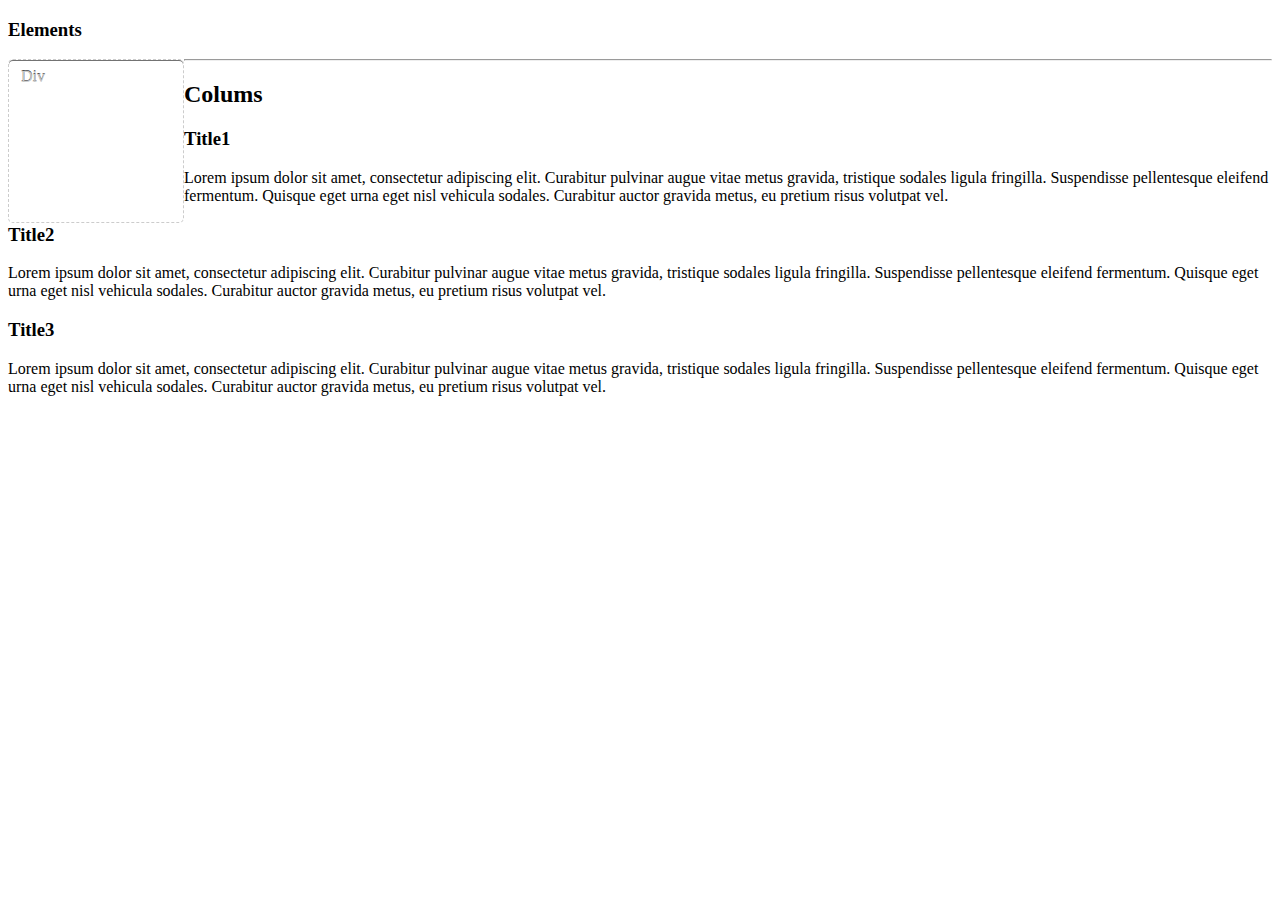
<file: draggable.html>
<!DOCTYPE html>
<html>
	<head>
		<meta http-equiv="Expires" content="Fri, Jan 01 1900 00:00:00 GMT">
		<meta http-equiv="Pragma" content="no-cache">
		<meta http-equiv="Cache-Control" content="no-cache">
		<meta http-equiv="Content-Type" content="text/html; charset=utf-8">
		<meta http-equiv="Lang" content="en">
		<meta name="author" content="">
		<meta http-equiv="Reply-to" content="@.com">
		<meta name="generator" content="PhpED 6.0">
		<meta name="description" content="">
		<meta name="keywords" content="">
		<meta name="creation-date" content="06/01/2011">
		<meta name="revisit-after" content="15 days">
		<title>Draggable test</title>
		<link rel="stylesheet" type="text/css" href="http://eslem.github.io/SlemFramework/framework/framework.css">
		<link rel="stylesheet" type="text/css" href="css/editor.css">
		<link href="//netdna.bootstrapcdn.com/font-awesome/4.1.0/css/font-awesome.min.css" rel="stylesheet">
		<script src="//ajax.googleapis.com/ajax/libs/jquery/1.11.0/jquery.min.js"></script>
		<script src="http://eslem.github.io/SlemFramework/framework/framework.js"></script>
		<script src="js/editor.js"></script>
		<style type="text/css">
			.toDrop{
				outline:1px dashed #4992D1;
				width:100%;
				height:250px;
			}


			[draggable] {
				cursor: -webkit-grab; cursor: -moz-grab;
			}

			.element{
				background: none;
				padding: 6px 12px;
				border:1px dashed #ccc;
				background-color: #fff;
				border-radius:5px;
				font-size:16px;
				font-weight: 500;
				font-style: inherit;
				width:150px;
				height:150px
			}

			.element:hover{
				background-color:white;
				border-color:#F2F913;
			}

			.over{
				border:1px dashed #4992D1;
			}
			
			
		</style>

		<script>
			$(document).ready(function(){

				var dropZone= document.querySelectorAll('.body *');
				var dragElements = document.querySelectorAll('#elements .element');
				var elementDragged = null;

				var elem = '<h3 class="event elemento">Inserted</h3>';

				for (var i = 0; i < dragElements.length; i++) {

					// Event Listener for when the drag interaction starts.
					dragElements[i].addEventListener('dragstart', function(e) {
						e.dataTransfer.effectAllowed = 'move';
						e.dataTransfer.setData('text', $(this).data("function"));
						elementDragged = this;
					});

					// Event Listener for when the drag interaction finishes.
					dragElements[i].addEventListener('dragend', function(e) {
						//elementDragged.className="";
						elementDragged = null;
					});

				};

				for (var i = 0; i < dropZone.length; i++) {
					dropZone[i].addEventListener('dragover', function(e) {
						if (e.preventDefault) {
							e.preventDefault();
						}

						e.dataTransfer.dropEffect = 'move';
						$(this).addClass("over");
						if(!$(this).find(".elemento").length !=0){
							$(this).append(elem);
						}

						return false;
					});

					/*dropZone[i].addEventListener('dragenter', function(e) {
						$(this).addClass("over");
						if(!$(this).find(".elemento").length !=0){
							$(this).append(elem);
						}

					});*/

					// Event Listener for when the dragged element leaves the drop zone.
					dropZone[i].addEventListener('dragleave', function(e) {
						$(this).removeClass("over");
						if($(this).find(".elemento").length !=0){
							$(this).children(".elemento").remove();
						}
					});

					dropZone[i].addEventListener('drop', function(e) {
						if (e.preventDefault) e.preventDefault(); 
						if (e.stopPropagation) e.stopPropagation();
						if($(this).find(".elemento").length !=0){
							$(this).children(".elemento").remove();
						}
						var elem = '<h3 class="event">Inserted</h3>';

						//$(elem).insertBefore(this);
						$(this).append(elem);

						$(".over").removeClass("over");

						return false;
					});
				}
			});
		</script>

	</head>
	<body>
		<div class="module container">
			<div class="container" id="elements"><h3 class="primary">Elements</h3>
				<div class="element" draggable="true" data-function="image">Div</div>
			</div>
		</div>

		<hr class="primary">
		<div class="container body">
			<div class="container row">
				<h2>Colums</h2>
				<div class="col-4 container">
					<h3 class="primary">Title1</h3>
					<p>Lorem ipsum dolor sit amet, consectetur adipiscing elit. Curabitur pulvinar augue vitae metus gravida, tristique sodales ligula fringilla. Suspendisse pellentesque eleifend fermentum. Quisque eget urna eget nisl vehicula sodales. Curabitur auctor gravida metus, eu pretium risus volutpat vel. </p>
				</div>
				<div class="col-4 container">
					<h3>Title2</h3>
					<p>Lorem ipsum dolor sit amet, consectetur adipiscing elit. Curabitur pulvinar augue vitae metus gravida, tristique sodales ligula fringilla. Suspendisse pellentesque eleifend fermentum. Quisque eget urna eget nisl vehicula sodales. Curabitur auctor gravida metus, eu pretium risus volutpat vel. </p>
				</div>
				<div class="col-4 container">
					<h3>Title3</h3>
					<p>Lorem ipsum dolor sit amet, consectetur adipiscing elit. Curabitur pulvinar augue vitae metus gravida, tristique sodales ligula fringilla. Suspendisse pellentesque eleifend fermentum. Quisque eget urna eget nisl vehicula sodales. Curabitur auctor gravida metus, eu pretium risus volutpat vel. </p>
				</div>
			</div>
		</div>
	</body>
</html>
</file>
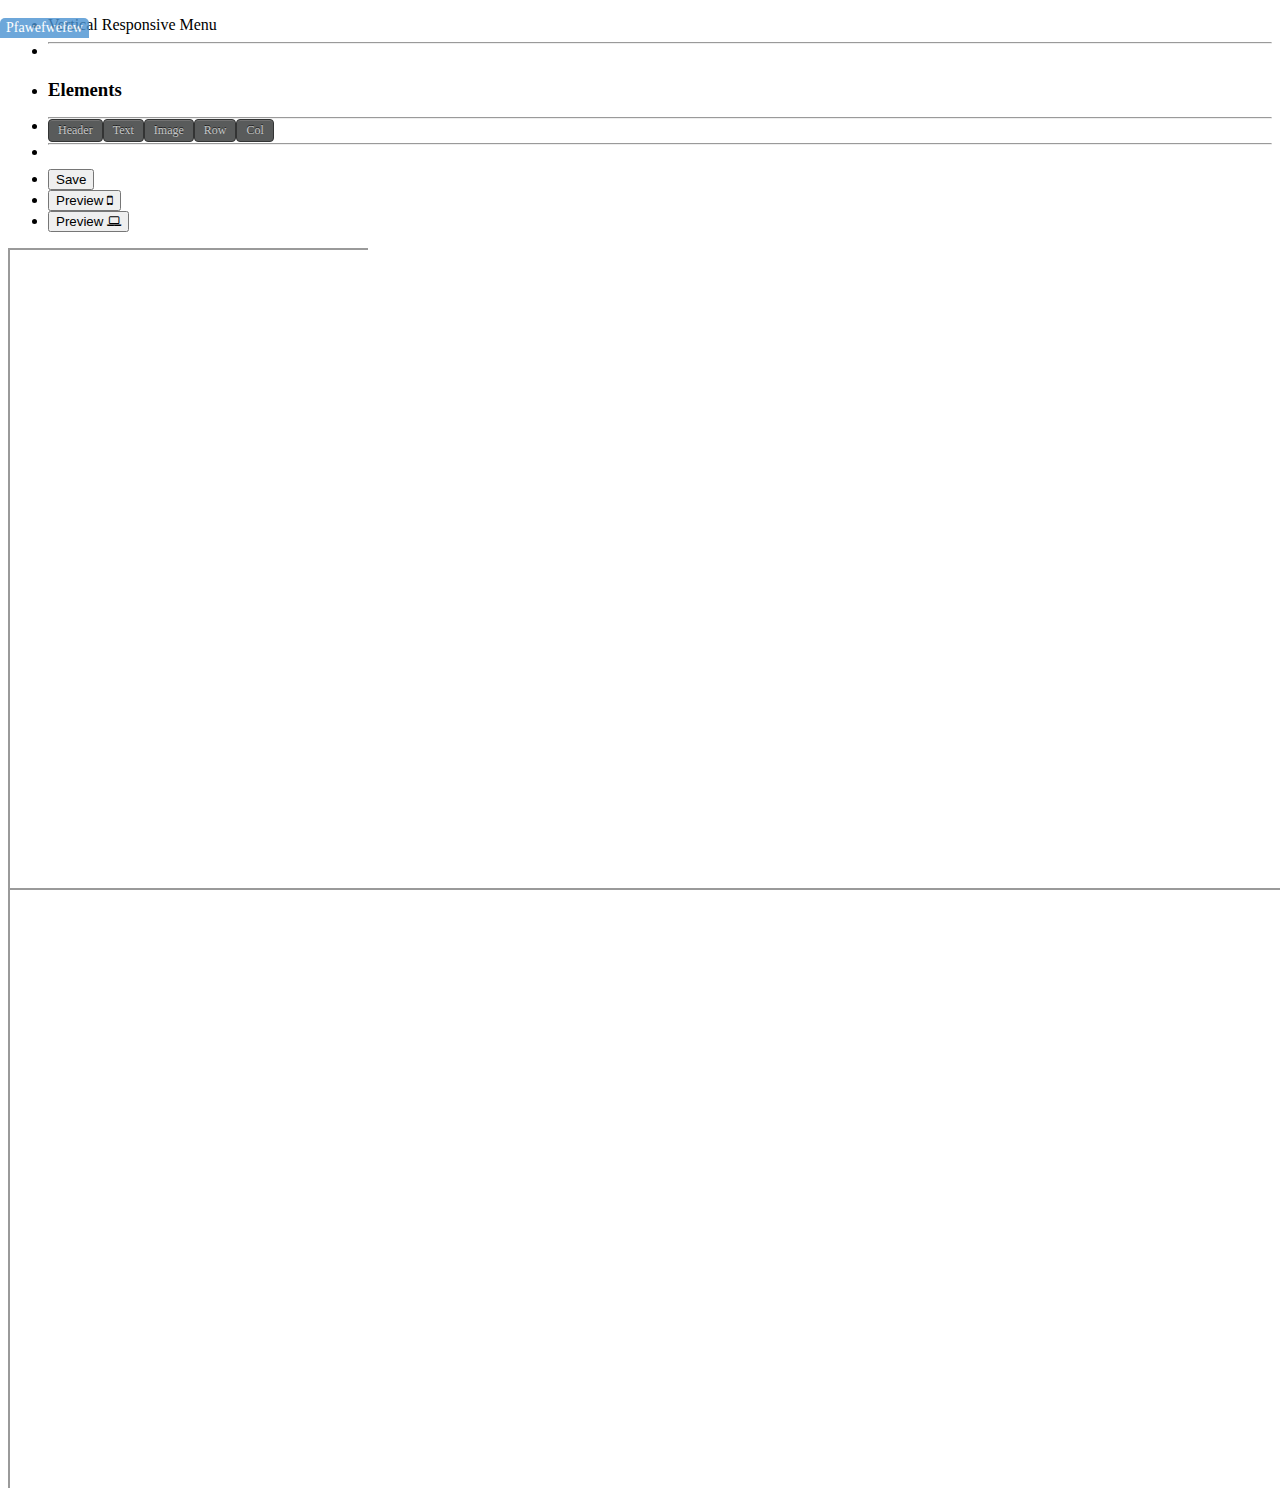
<file: editor.html>
<!DOCTYPE html>
<html>
	<head>
		<meta http-equiv="Expires" content="Fri, Jan 01 1900 00:00:00 GMT">
		<meta http-equiv="Pragma" content="no-cache">
		<meta http-equiv="Cache-Control" content="no-cache">
		<meta http-equiv="Content-Type" content="text/html; charset=utf-8">
		<meta http-equiv="Lang" content="en">
		<meta name="author" content="">
		<meta http-equiv="Reply-to" content="@.com">
		<meta name="generator" content="PhpED 6.0">
		<meta name="description" content="">
		<meta name="keywords" content="">
		<meta name="creation-date" content="06/01/2011">
		<meta name="revisit-after" content="15 days">
		<title>Editor</title>
		<link rel="stylesheet" type="text/css" href="http://eslem.github.io/SlemFramework/framework/framework.css">
		<link rel="stylesheet" type="text/css" href="css/editor.css">
		<link href="//netdna.bootstrapcdn.com/font-awesome/4.1.0/css/font-awesome.min.css" rel="stylesheet">
		<style type="text/css">
			div.elemento{
				min-height: 15px;
				border:1px solid #1DADB8;
			}

			div.row, div.container{
				min-height:30px;
			}
			#responsivePrev .modal-content{
				width:360px !important;
				height:640px !important;
				padding:0px;
				overflow: hidden;
			}
			#responsivePrevDesktop .modal-content{
				width:1280px !important;
				height:600px !important;
				padding:0px;
				overflow: hidden;
			}


		</style>

		<script src="//ajax.googleapis.com/ajax/libs/jquery/1.11.0/jquery.min.js"></script>
		<script src="http://eslem.github.io/SlemFramework/framework/framework.js"></script>
		<script src="http://eslem.github.io/SlemFramework/framework/html2canvas.js"></script>
		<script src="js/editor.js"></script>
		<script type="text/javascript">

		</script>
	</head>
	<body>
		<div class="row">
			<div class="nav-col-1 navbar navbar-vertical responsive-vertical fixed inverse noBorderRadius" data-responsive=true data-max-width="20">
				<div class="content ">
					<ul class="center-text tabs">
						<li ><a class="header primary" >Vertical Responsive Menu</a></li>
						<li><hr class="primary"></li>
						<li>
							<div class="container" id="elements"><h3 class="primary">Elements</h3>
								<div class="element Frommenu" draggable="true" data-function="header">Header</div>
								<div class="element Frommenu" draggable="true" data-function="p">Text</div>
								<div class="element Frommenu" draggable="true" data-function="img">Image</div>
								<div class="element Frommenu" draggable="true" data-function="row">Row</div>
								<div class="element Frommenu" draggable="true" data-function="col">Col</div>
							</div>
						</li>

						<li><hr class="primary"></li>

						<li class="properties active active">
							<h3 class="primary">Properties</h3>
							<div id="properties">
								<div class="tag">
									Tag
								</div>
								<div class="form inverse ">

								</div>								
							</div>
						</li>

						<li><hr class="primary"></li>

						<li><button class="bt event" onclick="savePage(this)"><span id="spanSave">Save</span> <div id="loaderSave" class="loader">Loading...</div></button></li>
						<li><button class="bt info" onclick="preview()">Preview <i class="fa fa-mobile xl"></i></button></li>
						<li><button class="bt info" onclick="previewDesktop()">Preview <i class="fa fa-laptop xl"></i></button></a></li>


					</ul>
				</div>
			</div>
			<div class="nav-col-11 nav-offset-1 bodyContent">
				<div class="page" id="page">

				</div>
			</div>
			<div id="tagName" class="tagName">
				Pfawefwefew
			</div>

			<div class="modal sm" id="responsivePrev">
				<div class="modal-content">
					<iframe width="360px" height="640px" id="mobileIframe"></iframe>

				</div>
			</div>
			<div class="modal sm" id="responsivePrevDesktop">
				<div class="modal-content">
					<iframe width="1280px" height="600px" id="mobileIframeDesktop"></iframe>

				</div>
			</div>

		</div>
	</body>
</html>
</file>
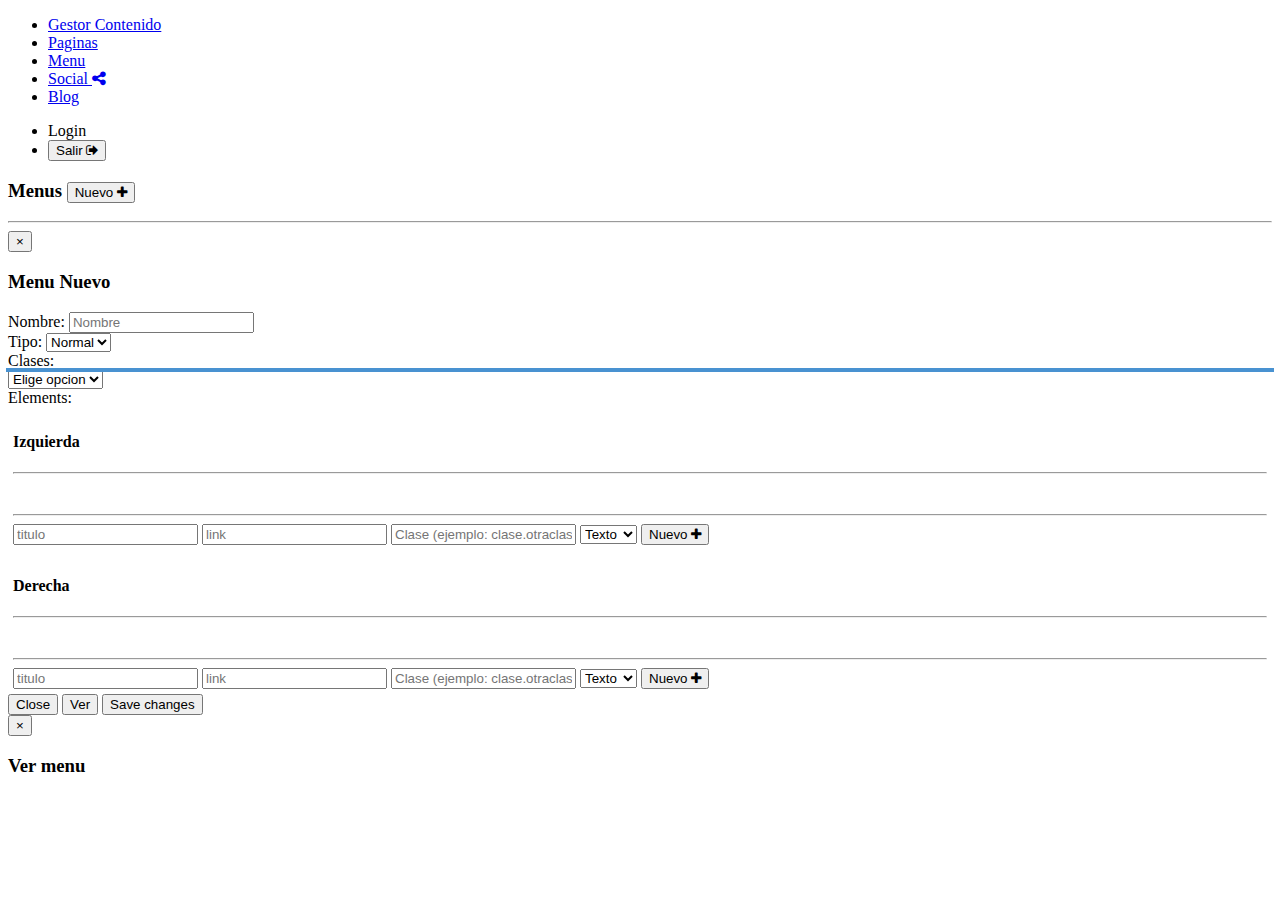
<file: menus.html>
<!DOCTYPE html>
<html>
	<head>
		<meta http-equiv="Expires" content="Fri, Jan 01 1900 00:00:00 GMT">
		<meta http-equiv="Pragma" content="no-cache">
		<meta http-equiv="Cache-Control" content="no-cache">
		<meta http-equiv="Content-Type" content="text/html; charset=utf-8">
		<meta http-equiv="Lang" content="en">
		<meta name="author" content="">
		<meta http-equiv="Reply-to" content="@.com">
		<meta name="generator" content="PhpED 6.0">
		<meta name="description" content="">
		<meta name="keywords" content="">
		<meta name="creation-date" content="06/01/2011">
		<meta name="revisit-after" content="15 days">
		<title>Untitled</title>
		<link rel="stylesheet" type="text/css" href="http://eslem.github.io/SlemFramework/framework/framework.css">
		<link rel="stylesheet" type="text/css" href="css/editor.css">
		<link href="//netdna.bootstrapcdn.com/font-awesome/4.1.0/css/font-awesome.min.css" rel="stylesheet">

		<script src="//ajax.googleapis.com/ajax/libs/jquery/1.11.0/jquery.min.js"></script>
		<script src="http://eslem.github.io/SlemFramework/framework/framework.js"></script>
		<style>
			.buttons{
				width:auto;
				margin-left:auto;
				margin-right:auto;
				text-align:center;
			}
			.buttons button{
				margin:5px;
			}

			#leftUl li a {
				max-width:100%;
				word-wrap: break-word;
				white-space: pre-wrap;      /* CSS3 */   
				white-space: -moz-pre-wrap; /* Firefox */    
				white-space: -pre-wrap;     /* Opera <7 */   
				white-space: -o-pre-wrap;   /* Opera 7 */    
			}
		</style>
		<script>
			$(document).ready(function(){
				windowResize();
				responsive();
				loadMenus();
				modal(true);
				$("#newMenu").find("input").val("");
			});

			function loadMenus(){
				$.ajax({
					url:"php/menus.php",
					data:{
						wth:'loadMenus',
					},
					type:"POST",
					success: function(data){
						displayMenus(data);
					}
				});

				function displayMenus(json){
					var span				= document.getElementById("total");
					span.innerHTML		="Total: "+json.length;
					var row 				= document.createElement("div");
					row.className		="row";
					$.each(json, function(i, obj){
						var name				=obj.name;
						var file				="menus/"+name+".json";
						var tipoTxt			=obj.tipo;
						var active			=obj.active;
						var id				=obj.id;

						var block			=document.createElement("div");
						block.className	="col-4 container";

						var div=				document.createElement("div");
						div.className		="container border borderRadius border-primary";

						var header			=document.createElement("h3");
						header.className	="primary center-text";
						var txt				=document.createTextNode(name);
						header.appendChild(txt);
						var hr				=document.createElement("hr");
						hr.className		="primary";

						var tipo				=document.createElement("p");
						tipo.className		="info";
						tipo.innerHTML		="Tipo: <span class='muted'>"+tipoTxt+"</span>";

						var buttons=document.createElement("div");
						buttons.className="buttons";

						$.getJSON(file, function( data ) {
							$.each( data, function( key, val ) {
								var clase					=document.createElement("p");
								clase.className			="info";
								clase.innerHTML			="Clase: <span class='muted'>"+val.clase+"</span>";
								div.appendChild(clase);
								
								if(val.hasOwnProperty('left')){
									var elements				=document.createElement("p");
									elements.className		="info";
									elements.innerHTML		="Elementos Izquierda:";
									div.appendChild(elements);

									var elemdiv					=document.createElement("div");
									elemdiv.className			="container";

									var ul						= document.createElement("ul");
									ul.className				="nav nav-pills";
									$.each(val.left, function(x, elem){
										var li					= document.createElement("li");
										if(elem.type=="texto")	li.innerHTML			="<a href='"+elem.link+"' title='"+elem.link+"'>"+elem.text+"</a>";
										else	li.innerHTML		="<a href='"+elem.link+"' title='"+elem.link+"'><buttton class='bt'>"+elem.text+"</button></a>";
										ul.appendChild(li);									
									});
									elemdiv.appendChild(ul);
									div.appendChild(elemdiv);	
								}							


								if(val.hasOwnProperty('right')){
									var elemdivR					=document.createElement("div");
									elemdivR.className			="container";

									var derecha					=document.createElement("p");
									derecha.className			="info";
									derecha.innerHTML			="Elementos Drecha:";

									var ulr						= document.createElement("ul");
									ulr.className				="nav nav-pills";
									$.each(val.right, function(x, elem){
										var li					= document.createElement("li");
										if(elem.type=="texto")	li.innerHTML			="<a href='"+elem.link+"' title='"+elem.link+"'>"+elem.text+"</a>";
										else	li.innerHTML		="<a href='"+elem.link+"' title='"+elem.link+"'><buttton class='bt'>"+elem.text+"</button></a>";
										ulr.appendChild(li);									
									});
									elemdivR.appendChild(ulr);
									div.appendChild(derecha);
									div.appendChild(elemdivR);
								}

							});
							div.appendChild(buttons);
						});

						var ver						=document.createElement("button");
						ver.className				="bt primary shadow sm";
						ver.innerHTML				='Ver <i class="fa fa-folder-open"></i>';

						var eliminar				=document.createElement("button");
						eliminar.className		="bt error shadow sm";
						eliminar.innerHTML		='Eliminar <i class="fa fa-trash-o"></i>';

						var editar				=document.createElement("button");
						editar.className		="bt info shadow sm";
						editar.innerHTML		='Editar <i class="fa fa-edit"></i>';


						buttons.appendChild(ver);
						buttons.appendChild(editar);
						buttons.appendChild(eliminar);

						div.appendChild(header);
						div.appendChild(hr);
						div.appendChild(tipo);
						block.appendChild(div);
						row.appendChild(block);

					});
					document.getElementById("menus").appendChild(row);
				}
			}	


			function nuevoElementoLeft(){
				var name=$("#nombreEl").val();
				var link=$("#linkEl").val();
				var val=$('#elementsLeft').val();
				var clase=$('#classEl').val();
				var tipo=$('#typeLeft').val();

				if(val!='')		$('#elementsLeft').val(val+","+name+"|"+link+"|"+tipo+"|"+clase);
				else				$('#elementsLeft').val(name+"|"+link+"|"+tipo+"|"+clase);

				if(tipo=='boton') $('#leftUl').append("<li><a href='#'><button class='bt'>"+name+" ("+link+")</button></a></li>");
				else	$('#leftUl').append("<li><a href='#'>"+name+" ("+link+")</a></li>");
			}
			function nuevoElementoRight(){
				var name=$("#nombreEl2").val();
				var link=$("#linkEl2").val();
				var val=$('#elementsRight').val();
				var tipo=$('#typeRight').val();
				var clase=$('#classEl2').val();

				if(val!='')		$('#elementsRight').val(val+","+name+"|"+link+"|"+tipo+"|"+clase);
				else				$('#elementsRight').val(name+"|"+link+"|"+tipo+"|"+clase);

				if(tipo=='boton') $('#leftUl2').append("<li><a href='#'><button class='bt'>"+name+" ("+link+")</button></a></li>");
				else	$('#leftUl2').append("<li><a href='#'>"+name+" ("+link+")</a></li>");
			}

			function createHtmlMenu(){
				var clases=$("#clases").val();
				clases=clases.replace(/\,/g," ");

				var tipo=$("#tipoMenu").val(); 
				var izquierda=$('#elementsLeft').val();
				var derecha=$('#elementsRight').val();
				var menu='<div class="navbar '+clases+'"><div class="container"><ul>'				

				if(izquierda != ''){
					var eliz=izquierda.split(',');
					$.each(eliz, function(i, obj){
						var elem=eliz[i].split("|");
						if(elem[2] =="boton"){
							var li='<li><a href="'+elem[1]+'" class="button"><button class="bt '+elem[3]+'">'+elem[0]+'</button></a></li>';
						}
						else{
							var li='<li class="'+elem[3]+'"><a href="'+elem[1]+'">'+elem[0]+'</a></li>';
						}
						menu +=li;
					});
				}

				if(derecha != ''){
					menu +="</ul><ul class='right'>";
					var elde=derecha.split(',');
					$.each(elde, function(i, obj){
						var elem=elde[i].split("|");
						if(elem[2] =="boton"){
							var li='<li><a href="'+elem[1]+'" class="button"><button class="bt '+elem[3]+'">'+elem[0]+'</button></a></li>';
						}
						else{
							var li='<li class="'+elem[3]+'"><a href="'+elem[1]+'">'+elem[0]+'</a></li>';
						}
						menu +=li;
					});	
				}		


				menu +="</ul></div></div>";
				return menu;
			}

			function verMenu(){
				var menu=createHtmlMenu();
				$("#modalMenu").html(menu);
				$("#modalMenu").fadeIn();
			}

			function guardarMenu(){
				var clases=$("#clases").val();
				clases=clases.replace(/\,/g," ");

				var tipo=$("#tipoMenu").val(); 
				var izquierda=$('#elementsLeft').val();
				var derecha=$('#elementsRight').val();
				var nombre=$('#name').val();


				$.ajax({
					url: "php/menus.php",
					type:"post",
					data:{
						nombre: nombre,
						html: createHtmlMenu(),
						wth: 'saveMenu',
						left: izquierda,
						right: derecha,
						tipo:tipo,
						clase:clases
					}, 
					success: function(data){
						console.log(data);
					}

				});
			}
		</script>
	</head>
	<body>
		<div class="navbar responsive inverse">
			<div class="container">
				<ul>
					<li class="header"><a href="index.html">Gestor Contenido</a></li>
					<li class=""><a href="pages.html">Paginas</a></li>
					<li class="active"><a href="#">Menu</a></li>
					<li class=""><a href="#">Social <i class="fa fa-share-alt"></i></a></li>
					<li class=""><a href="#">Blog</a></li>
				</ul>
				<ul class="form right">
					<li class=""><a herf="#">Login</a></li>
					<li class=""><button class="bt transparent">Salir  <i class="fa fa-sign-out"></i></button></li>
				</ul>
			</div>
		</div>

		<div class="container" id="menus">
			<h3 class="primary center-text">Menus <span class="xs muted" id="total"></span> <button class="bt primary xs" data-function="launchModal" data-modalId="modalNuevo">Nuevo <i class="fa fa-plus"></i></button></h3>
			<hr class="primary">
		</div>


		<div class="modal" id="modalNuevo" data-autoClose="false">
		<div class="modal-content">
			<div class="modal-header">
				<button type="button" class="bt modal-close noStyle" data-function="closeModal">&times;</button>
				<h3 class="primary">Menu Nuevo</h3>
			</div>
			<div class="modal-body">
				<form class="form form-horizontal" id="newMenu">
					<div class="form-group">
						<label class="col-2">Nombre:</label>
						<input id="name" class="col-9" type="text" placeholder="Nombre" name="name">
					</div>
					<div class="form-group">
						<label class="col-2">Tipo:</label>
						<select name="tipo" id="tipoMenu" class="col-9">
							<option value="normal">Normal</option>
							<option value="lateral">Lateral</option>
						</select>
					</div>
					<div class="form-group">
						<label class="col-2">Clases:</label>
						<div class="tags tag-primary col-9">
							<div class="selection sm">
							</div>
							<select class="tag" onchange="tags(this)" data-target="clases" data-removeOnSelect>
								<option value=null selected="true">Elige opcion</option>
								<option value="inverse">inverse</option>
								<option value="transparent">transparent</option>
								<option value="responsive">responsive</option>
								<option value="expand">expand</option>
								<option value="expand">fixed</option>
							</select>
							<input type="hidden" id="clases" name="clases">
						</div>
					</div>
					<div class="form-group">
						<label class="col-2">Elements:</label>
					</div>
					<div class="form-group">
						<div class="col-6 container">
							<div class="border container border-primary borderRadius" style="padding: 5px;">
								<input type="hidden" name="elementsLeft" id="elementsLeft" value="">
								<h4 class="primary center-text">Izquierda</h4>
								<hr class="primary">
								<div class="elementos" id="elementosList" style="min-height: 20px; width:100%; position: relative;	display: inline-block;">
									<ul class="nav nav-list" id="leftUl">

									</ul>
								</div>
								<hr class="primary">
								<input class="sm" name="nombreEl" id="nombreEl" placeholder="titulo">
								<input class="sm" name="linkEl" id="linkEl" placeholder="link">
								<input class="sm" name="classEl" id="classEl" placeholder="Clase (ejemplo: clase.otraclase.otraclase)">
								<select id="typeLeft">
									<option value="texto">Texto</option>
									<option value="boton">Boton</option>
								</select>
								<button class="bt info xs" type="button" onclick="nuevoElementoLeft()">Nuevo <i class="fa fa-plus"></i></button>
							</div>
						</div>
						<div class="col-6 container">
							<div class="border container border-primary borderRadius" style="padding: 5px;">
								<input type="hidden" name="elementsRight" id="elementsRight" value="">
								<h4 class="primary center-text">Derecha</h4>
								<hr class="primary">
								<div class="elementos" id="elementosList" style="min-height: 20px; width:100%; position: relative;	display: inline-block;">
									<ul class="nav nav-list" id="leftUl2">

									</ul>
								</div>
								<hr class="primary">
								<input class="sm" name="nombreEl2" id="nombreEl2" placeholder="titulo">
								<input class="sm" name="linkEl2" id="linkEl2" placeholder="link">
								<input class="sm" name="classEl2" id="classEl2" placeholder="Clase (ejemplo: clase.otraclase.otraclase)">
								<select id="typeRight">
									<option value="texto">Texto</option>
									<option value="boton">Boton</option>
								</select>
								<button class="bt info xs" type="button" onclick="nuevoElementoRight()">Nuevo <i class="fa fa-plus"></i></button>
							</div>
						</div>
					</div>

				</form>
			</div>
			<div class="modal-footer">
				<button type="button" class="bt" data-function="closeModal" >Close</button>
				<button type="button" class="bt info" onclick="verMenu()" >Ver</button>
				<button type="button" class="bt primary" onclick="guardarMenu()">Save changes</button>
			</div>
		</div>

		<div class="modal" id="modalMenu">
			<div class="modal-content">
				<div class="modal-header">
					<button type="button" class="bt modal-close noStyle" data-function="closeModal">&times;</button>
					<h3 class="primary">Ver menu</h3>
				</div>
				<div class="modal-body">

				</div>
			</div>
		</div>

	</body>
</html>
</file>
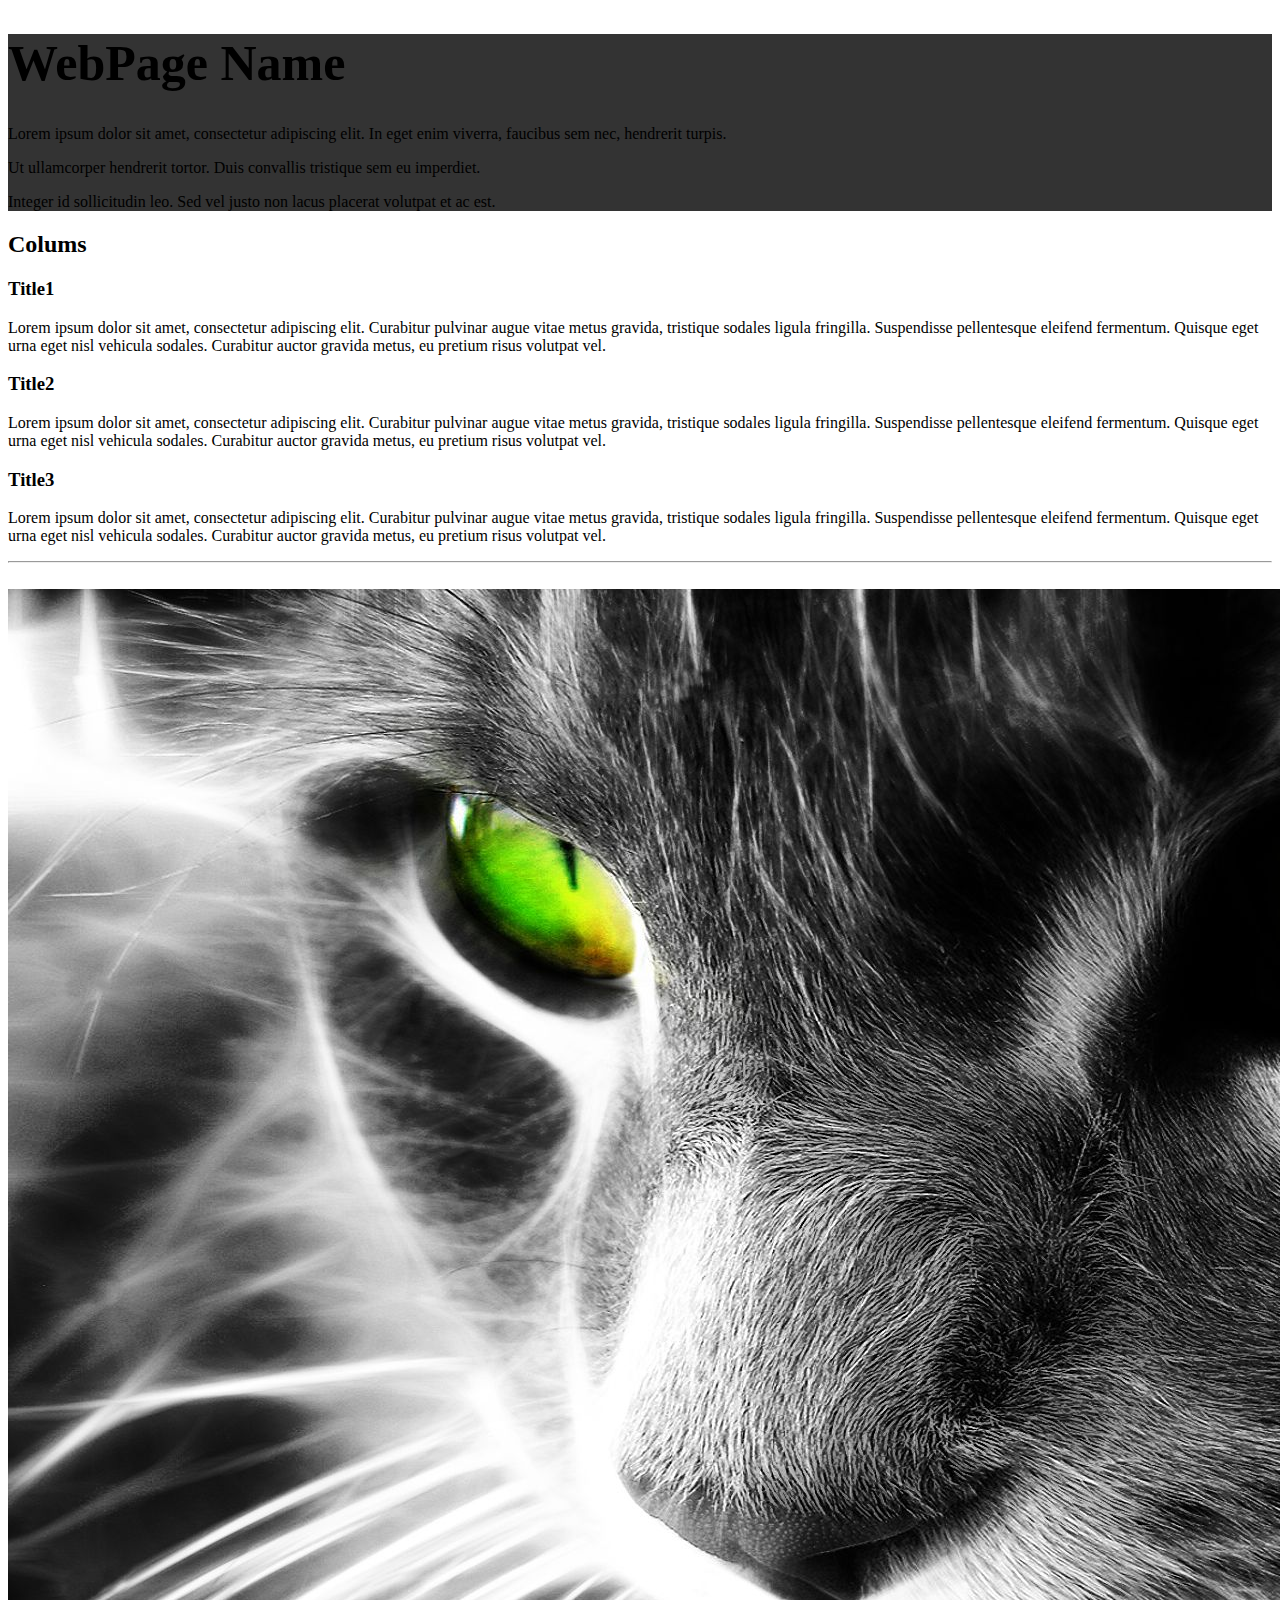
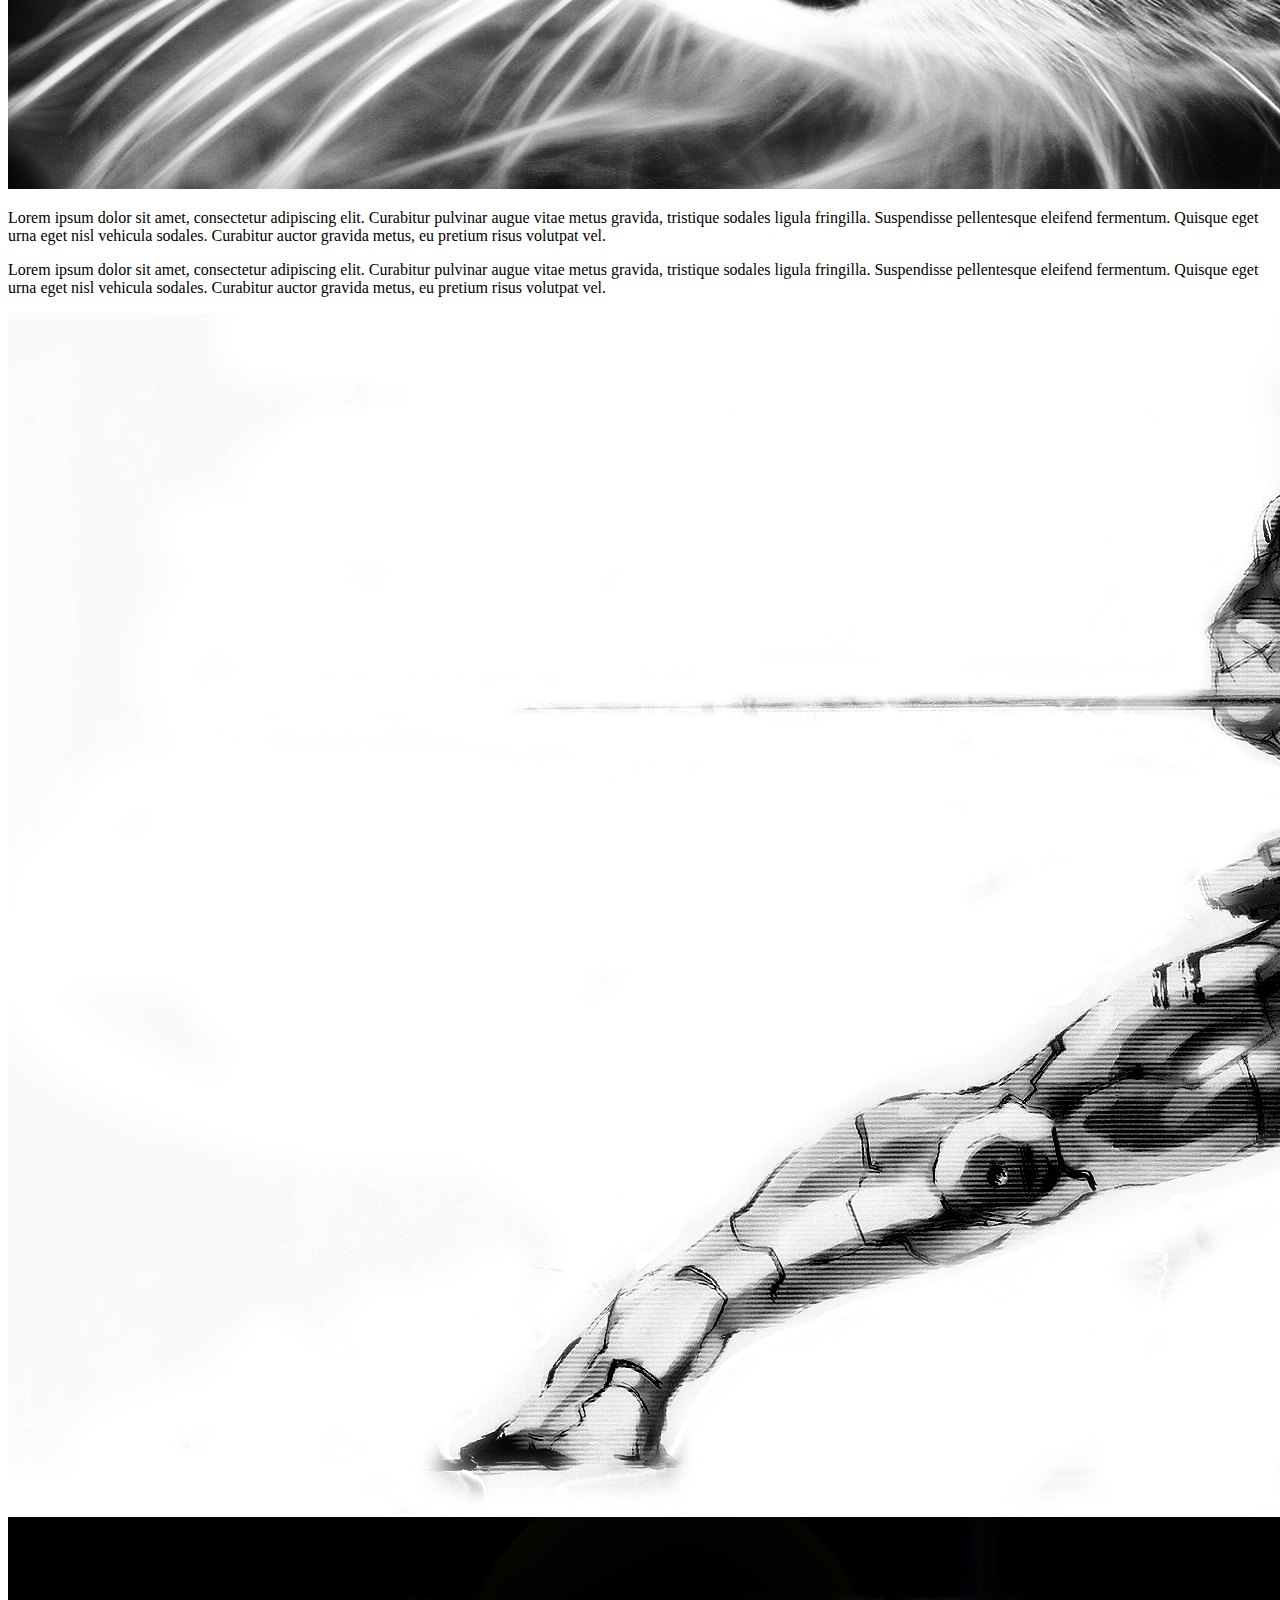
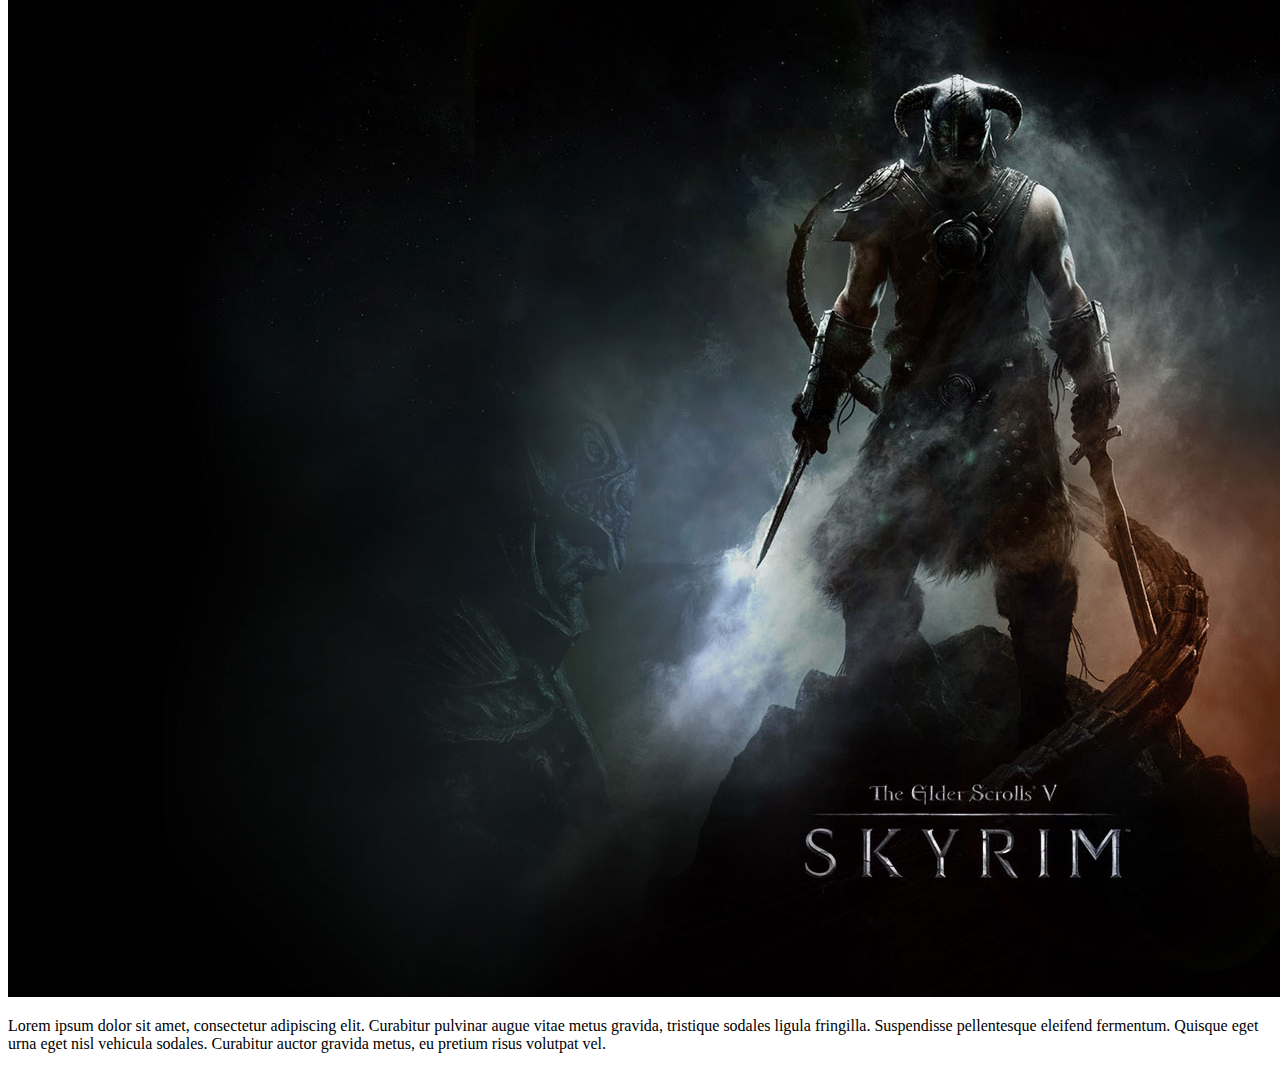
<file: web_demo.html>
<!DOCTYPE html>
<html>
	<head>
		<meta http-equiv="Expires" content="Fri, Jan 01 1900 00:00:00 GMT">
		<meta http-equiv="Pragma" content="no-cache">
		<meta http-equiv="Cache-Control" content="no-cache">
		<meta http-equiv="Content-Type" content="text/html; charset=utf-8">
		<meta http-equiv="Lang" content="en">
		<meta name="author" content="">
		<meta http-equiv="Reply-to" content="@.com">
		<meta name="generator" content="PhpED 6.0">
		<meta name="description" content="">
		<meta name="keywords" content="">
		<meta name="creation-date" content="06/01/2011">
		<meta name="revisit-after" content="15 days">
		<title>Page</title>
		<link rel="stylesheet" type="text/css" href="http://eslem.github.io/SlemFramework/framework/framework.css">
		<link href="//netdna.bootstrapcdn.com/font-awesome/4.1.0/css/font-awesome.min.css" rel="stylesheet">
		<style type="text/css">
			div.header{
				background-color:#333;
			}
			.big{
				font-size:50px;
			}

			.image{
				height:100%;
			}
		</style>
		
	</head>
	<body>
		<div class="module header black">
			<div class="container ">
				<h1 class="big">WebPage Name</h1>
				<p>Lorem ipsum dolor sit amet, consectetur adipiscing elit. In eget enim viverra, faucibus sem nec, hendrerit turpis. </p>
				<p>Ut ullamcorper hendrerit tortor. Duis convallis tristique sem eu imperdiet.</p>
				<p> Integer id sollicitudin leo. Sed vel justo non lacus placerat volutpat et ac est. </p>
			</div>
		</div>

		<div class="container row">
			<h2>Colums</h2>
			<div class="col-4 container">
				<h3 class="primary">Title1</h3>
				<p>Lorem ipsum dolor sit amet, consectetur adipiscing elit. Curabitur pulvinar augue vitae metus gravida, tristique sodales ligula fringilla. Suspendisse pellentesque eleifend fermentum. Quisque eget urna eget nisl vehicula sodales. Curabitur auctor gravida metus, eu pretium risus volutpat vel. </p>
			</div>
			<div class="col-4 container">
				<h3>Title2</h3>
				<p>Lorem ipsum dolor sit amet, consectetur adipiscing elit. Curabitur pulvinar augue vitae metus gravida, tristique sodales ligula fringilla. Suspendisse pellentesque eleifend fermentum. Quisque eget urna eget nisl vehicula sodales. Curabitur auctor gravida metus, eu pretium risus volutpat vel. </p>
			</div>
			<div class="col-4 container">
				<h3>Title3</h3>
				<p>Lorem ipsum dolor sit amet, consectetur adipiscing elit. Curabitur pulvinar augue vitae metus gravida, tristique sodales ligula fringilla. Suspendisse pellentesque eleifend fermentum. Quisque eget urna eget nisl vehicula sodales. Curabitur auctor gravida metus, eu pretium risus volutpat vel. </p>
			</div>
		</div>

		<hr class="primary"><br>

		<div class="container  centerDiv">
			<div class="row">
				<div class="col-3 offset-1">
					<img class="img fit" src="images/cat.jpg">
				</div>
				<div class="col-7 container">
					<p>Lorem ipsum dolor sit amet, consectetur adipiscing elit. Curabitur pulvinar augue vitae metus gravida, tristique sodales ligula fringilla. Suspendisse pellentesque eleifend fermentum. Quisque eget urna eget nisl vehicula sodales. Curabitur auctor gravida metus, eu pretium risus volutpat vel. </p>
				</div>
			</div>
			<div class="row">
				<div class="col-7 container offset-1">
					<p>Lorem ipsum dolor sit amet, consectetur adipiscing elit. Curabitur pulvinar augue vitae metus gravida, tristique sodales ligula fringilla. Suspendisse pellentesque eleifend fermentum. Quisque eget urna eget nisl vehicula sodales. Curabitur auctor gravida metus, eu pretium risus volutpat vel. </p>
				</div>
				<div class="col-3">
					<img class="img fit" src="images/white.jpg">
				</div>
			</div>
			<div class="row">
				<div class="col-3 offset-1">
					<img class="img fit" src="images/skyrim.jpg">
				</div>
				<div class="col-7 container">
					<p>Lorem ipsum dolor sit amet, consectetur adipiscing elit. Curabitur pulvinar augue vitae metus gravida, tristique sodales ligula fringilla. Suspendisse pellentesque eleifend fermentum. Quisque eget urna eget nisl vehicula sodales. Curabitur auctor gravida metus, eu pretium risus volutpat vel. </p>
				</div>
			</div>
		</div>

	</body>
</html>
</file>
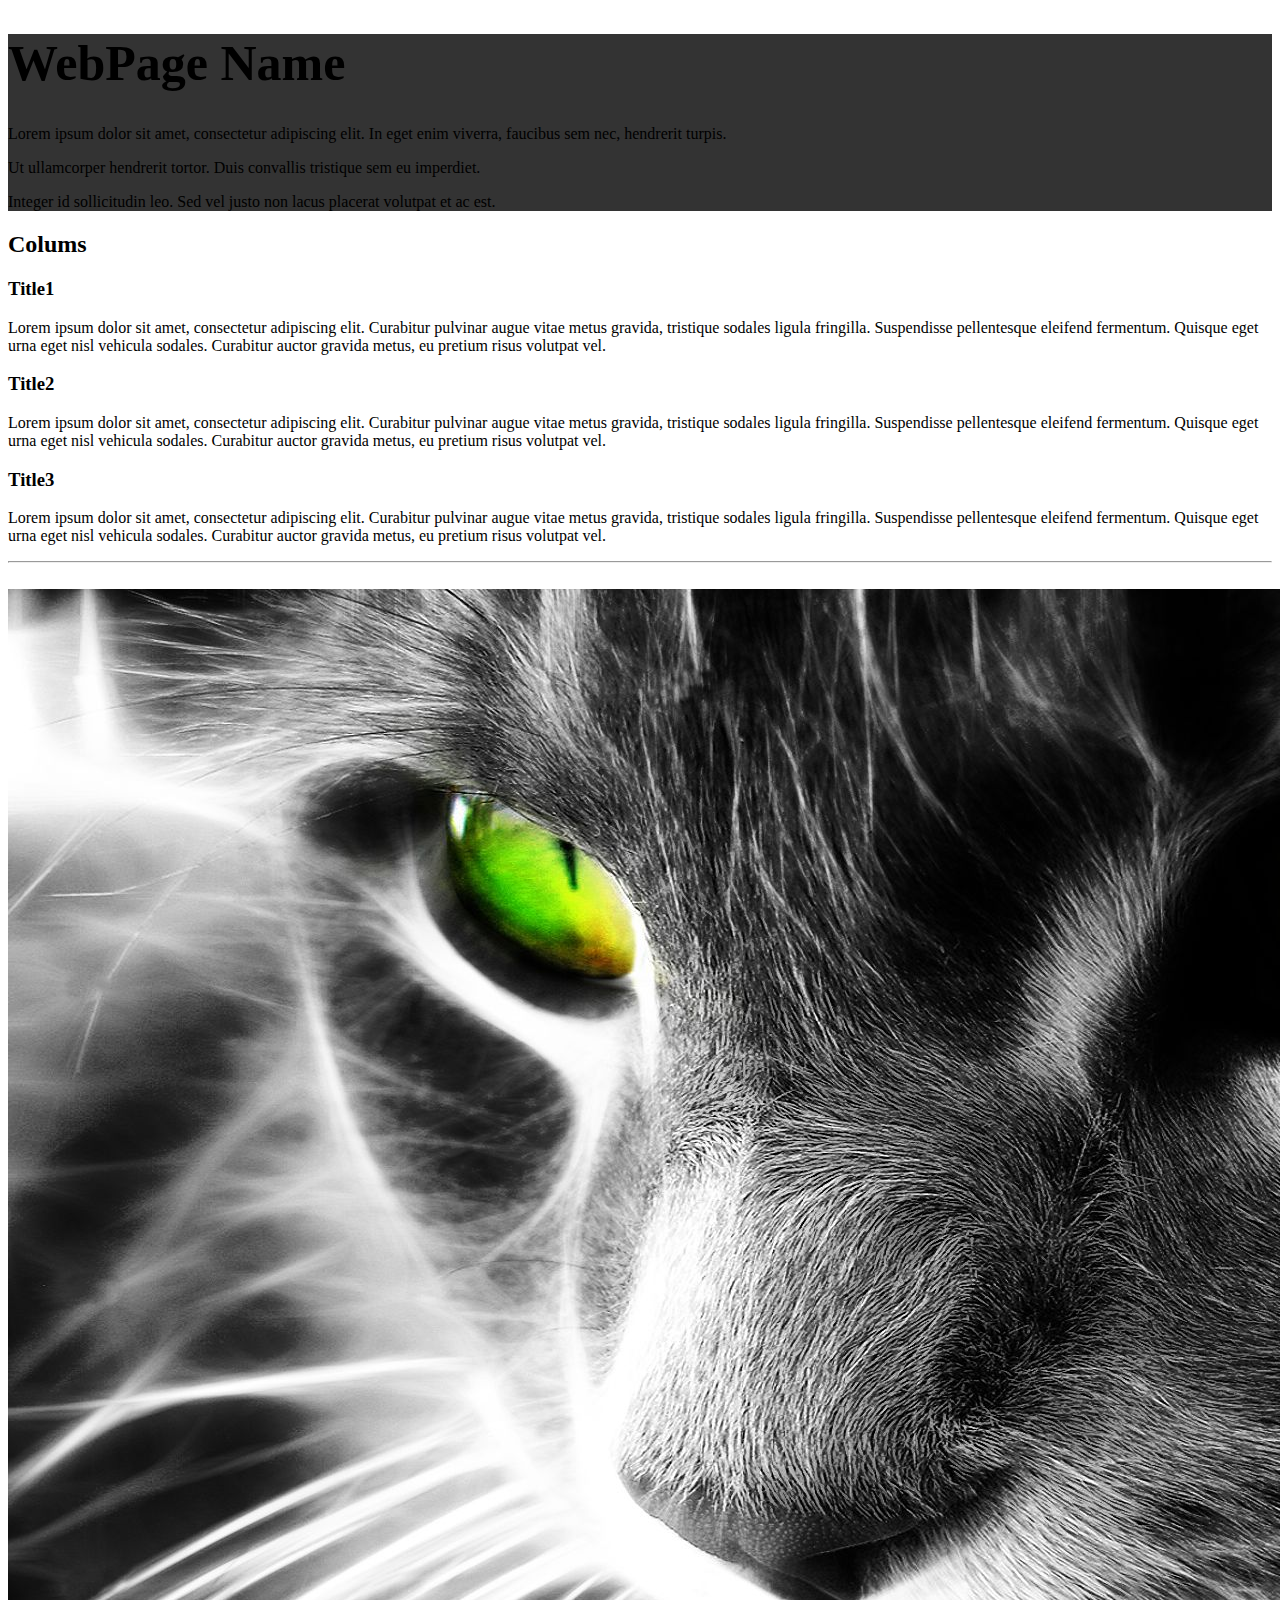
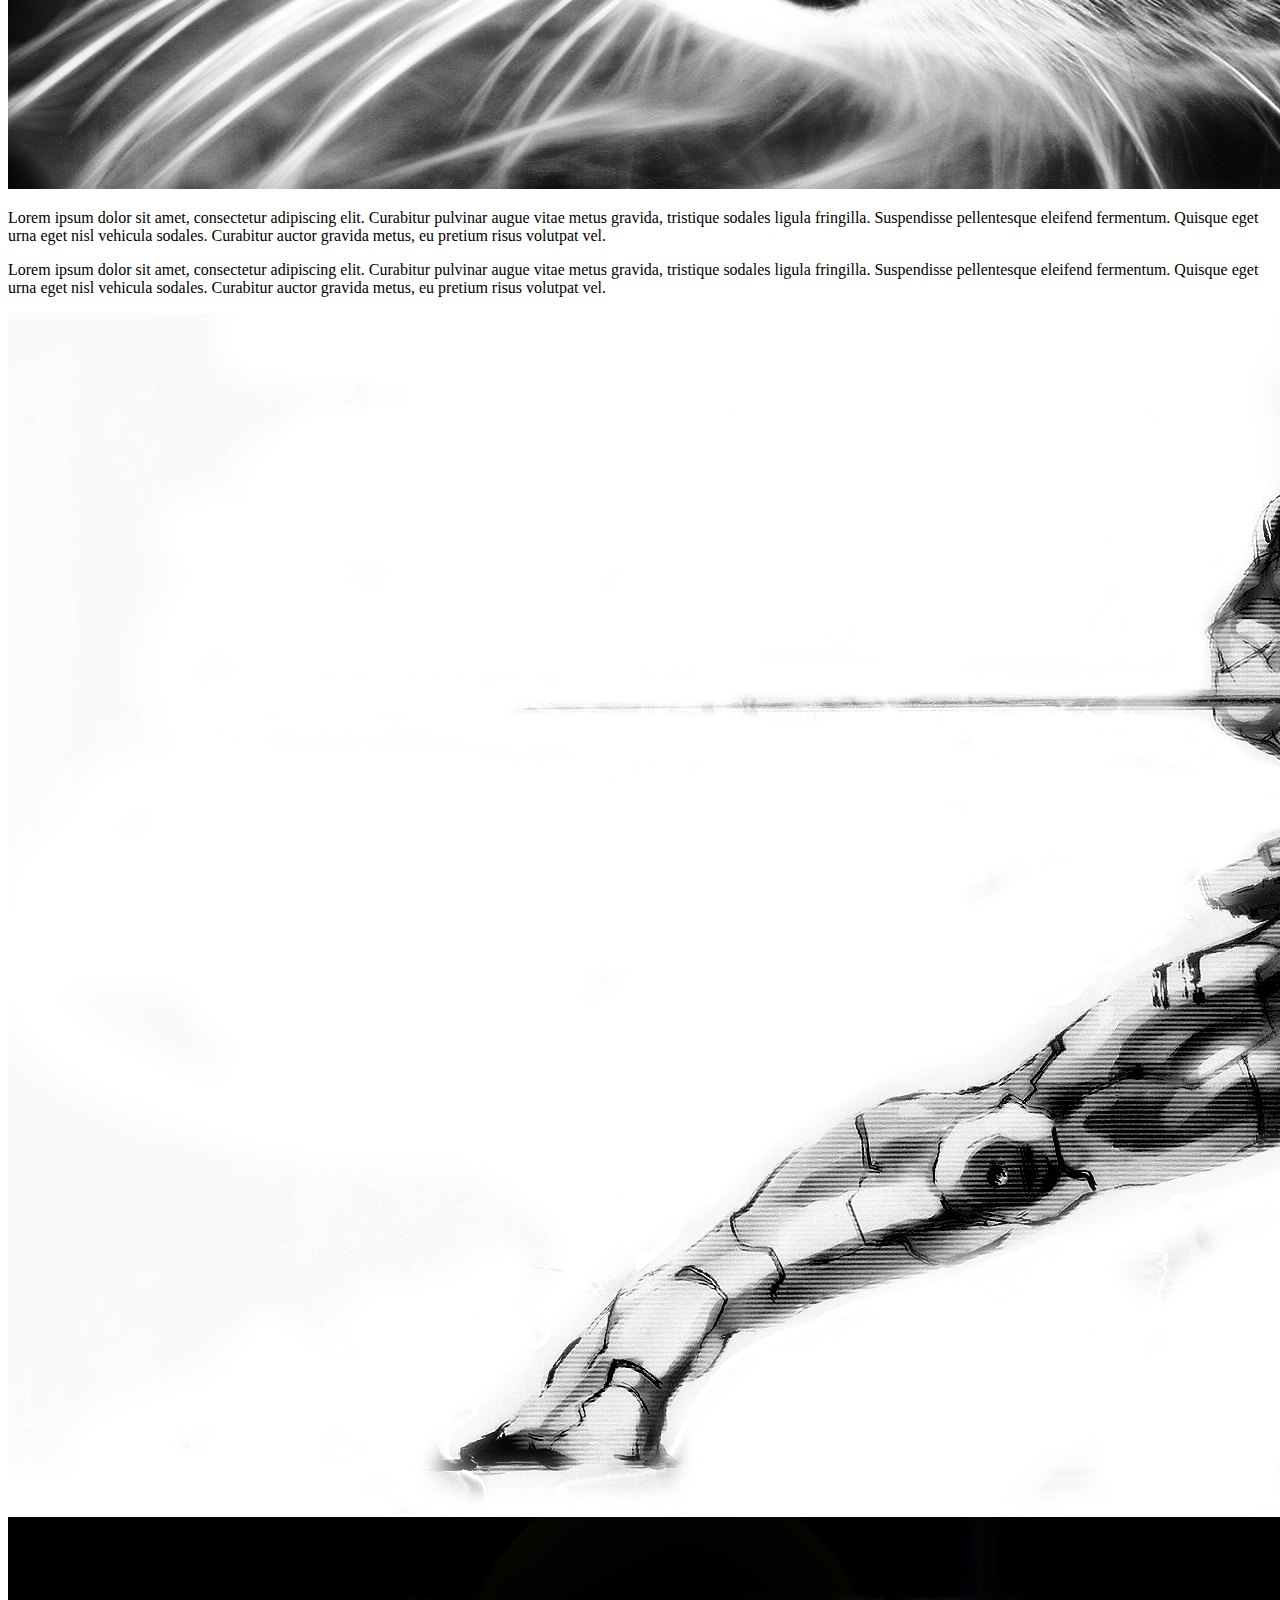
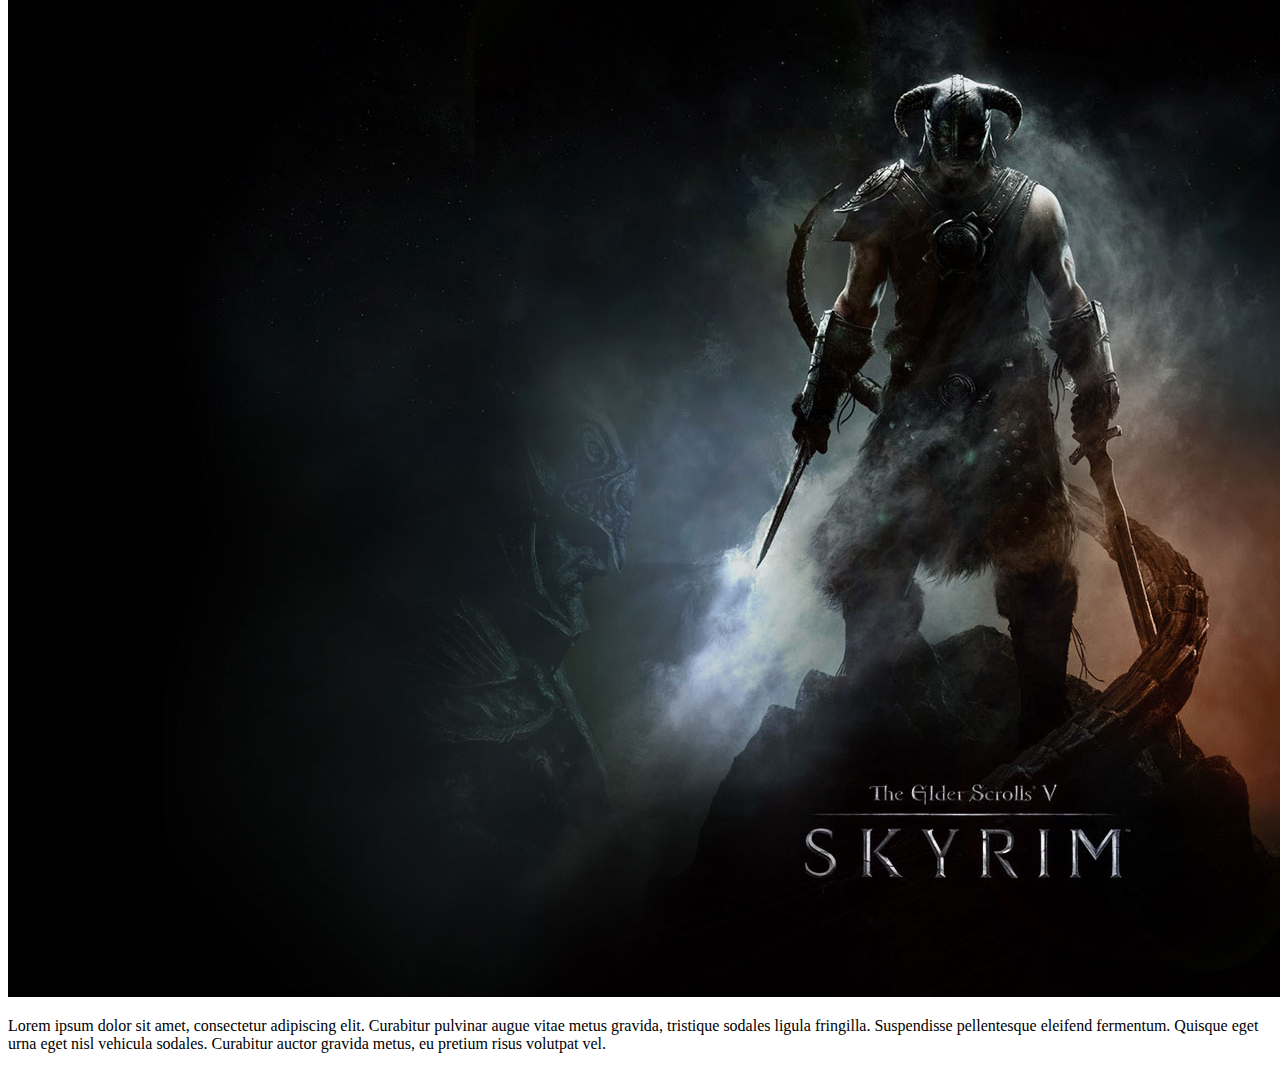
<file: pages/Copia de web_demo.html>
<!DOCTYPE html>
<html>
	<head>
		<meta http-equiv="Expires" content="Fri, Jan 01 1900 00:00:00 GMT">
		<meta http-equiv="Pragma" content="no-cache">
		<meta http-equiv="Cache-Control" content="no-cache">
		<meta http-equiv="Content-Type" content="text/html; charset=utf-8">
		<meta http-equiv="Lang" content="en">
		<meta name="author" content="">
		<meta http-equiv="Reply-to" content="@.com">
		<meta name="generator" content="PhpED 6.0">
		<meta name="description" content="">
		<meta name="keywords" content="">
		<meta name="creation-date" content="06/01/2011">
		<meta name="revisit-after" content="15 days">
		<title>Page</title>
		<link rel="stylesheet" type="text/css" href="http://eslem.github.io/SlemFramework/framework/framework.css">
		<link href="//netdna.bootstrapcdn.com/font-awesome/4.1.0/css/font-awesome.min.css" rel="stylesheet">
		<style type="text/css">
			div.header{
				background-color:#333;
			}
			.big{
				font-size:50px;
			}

			.image{
				height:100%;
			}
		</style>
		
	</head>
	<body>
		<div class="module header black">
			<div class="container ">
				<h1 class="big">WebPage Name</h1>
				<p>Lorem ipsum dolor sit amet, consectetur adipiscing elit. In eget enim viverra, faucibus sem nec, hendrerit turpis. </p>
				<p>Ut ullamcorper hendrerit tortor. Duis convallis tristique sem eu imperdiet.</p>
				<p> Integer id sollicitudin leo. Sed vel justo non lacus placerat volutpat et ac est. </p>
			</div>
		</div>

		<div class="container row">
			<h2>Colums</h2>
			<div class="col-4 container border">
				<h3 class="primary">Title1</h3>
				<p>Lorem ipsum dolor sit amet, consectetur adipiscing elit. Curabitur pulvinar augue vitae metus gravida, tristique sodales ligula fringilla. Suspendisse pellentesque eleifend fermentum. Quisque eget urna eget nisl vehicula sodales. Curabitur auctor gravida metus, eu pretium risus volutpat vel. </p>
			</div>
			<div class="col-4 container">
				<h3>Title2</h3>
				<p>Lorem ipsum dolor sit amet, consectetur adipiscing elit. Curabitur pulvinar augue vitae metus gravida, tristique sodales ligula fringilla. Suspendisse pellentesque eleifend fermentum. Quisque eget urna eget nisl vehicula sodales. Curabitur auctor gravida metus, eu pretium risus volutpat vel. </p>
			</div>
			<div class="col-4 container">
				<h3>Title3</h3>
				<p>Lorem ipsum dolor sit amet, consectetur adipiscing elit. Curabitur pulvinar augue vitae metus gravida, tristique sodales ligula fringilla. Suspendisse pellentesque eleifend fermentum. Quisque eget urna eget nisl vehicula sodales. Curabitur auctor gravida metus, eu pretium risus volutpat vel. </p>
			</div>
		</div>

		<hr class="primary"><br>

		<div class="container  centerDiv">
			<div class="row">
				<div class="col-3 offset-1">
					<img class="img fit circle" src="images/cat.jpg">
				</div>
				<div class="col-7 container">
					<p>Lorem ipsum dolor sit amet, consectetur adipiscing elit. Curabitur pulvinar augue vitae metus gravida, tristique sodales ligula fringilla. Suspendisse pellentesque eleifend fermentum. Quisque eget urna eget nisl vehicula sodales. Curabitur auctor gravida metus, eu pretium risus volutpat vel. </p>
				</div>
			</div>
			<div class="row">
				<div class="col-7 container offset-1">
					<p>Lorem ipsum dolor sit amet, consectetur adipiscing elit. Curabitur pulvinar augue vitae metus gravida, tristique sodales ligula fringilla. Suspendisse pellentesque eleifend fermentum. Quisque eget urna eget nisl vehicula sodales. Curabitur auctor gravida metus, eu pretium risus volutpat vel. </p>
				</div>
				<div class="col-3">
					<img class="img fit" src="images/white.jpg">
				</div>
			</div>
			<div class="row">
				<div class="col-3 offset-1">
					<img class="img fit" src="images/skyrim.jpg">
				</div>
				<div class="col-7 container">
					<p>Lorem ipsum dolor sit amet, consectetur adipiscing elit. Curabitur pulvinar augue vitae metus gravida, tristique sodales ligula fringilla. Suspendisse pellentesque eleifend fermentum. Quisque eget urna eget nisl vehicula sodales. Curabitur auctor gravida metus, eu pretium risus volutpat vel. </p>
				</div>
			</div>
		</div>

	</body>
</html>
</file>
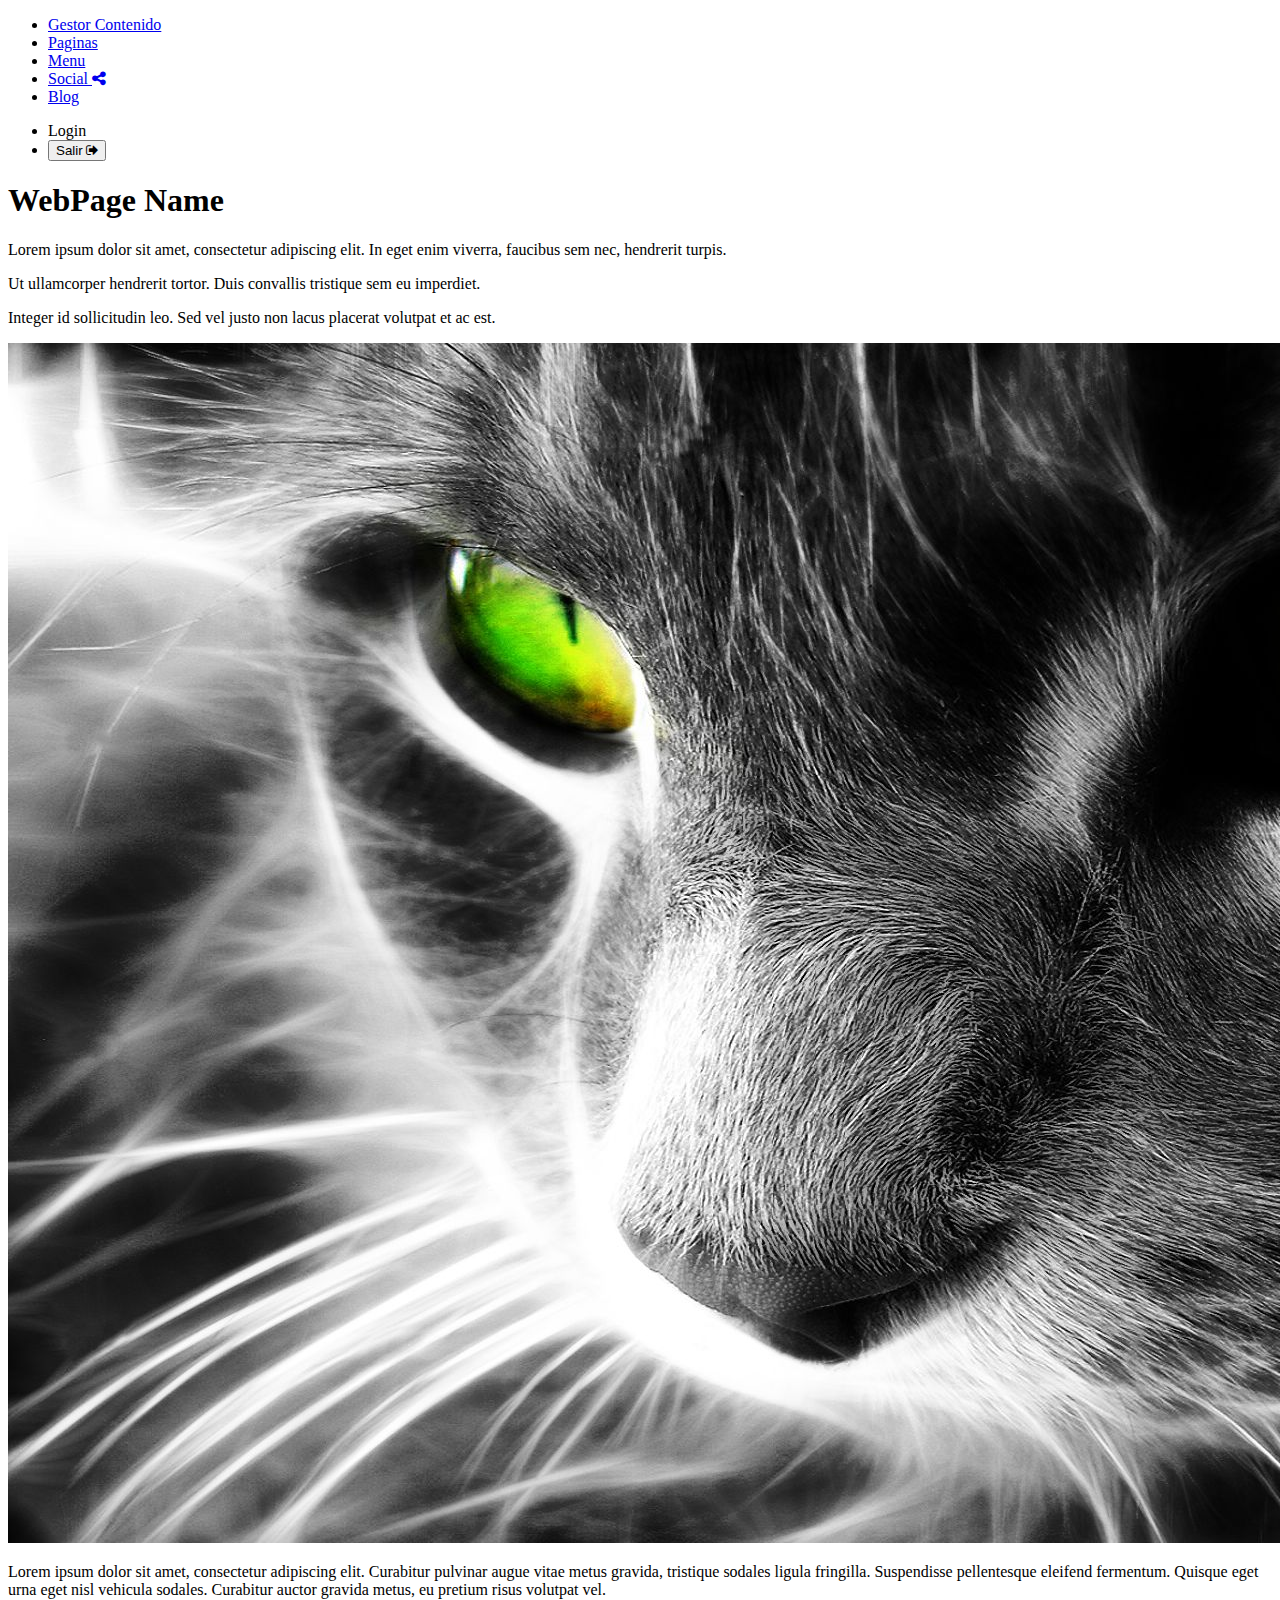
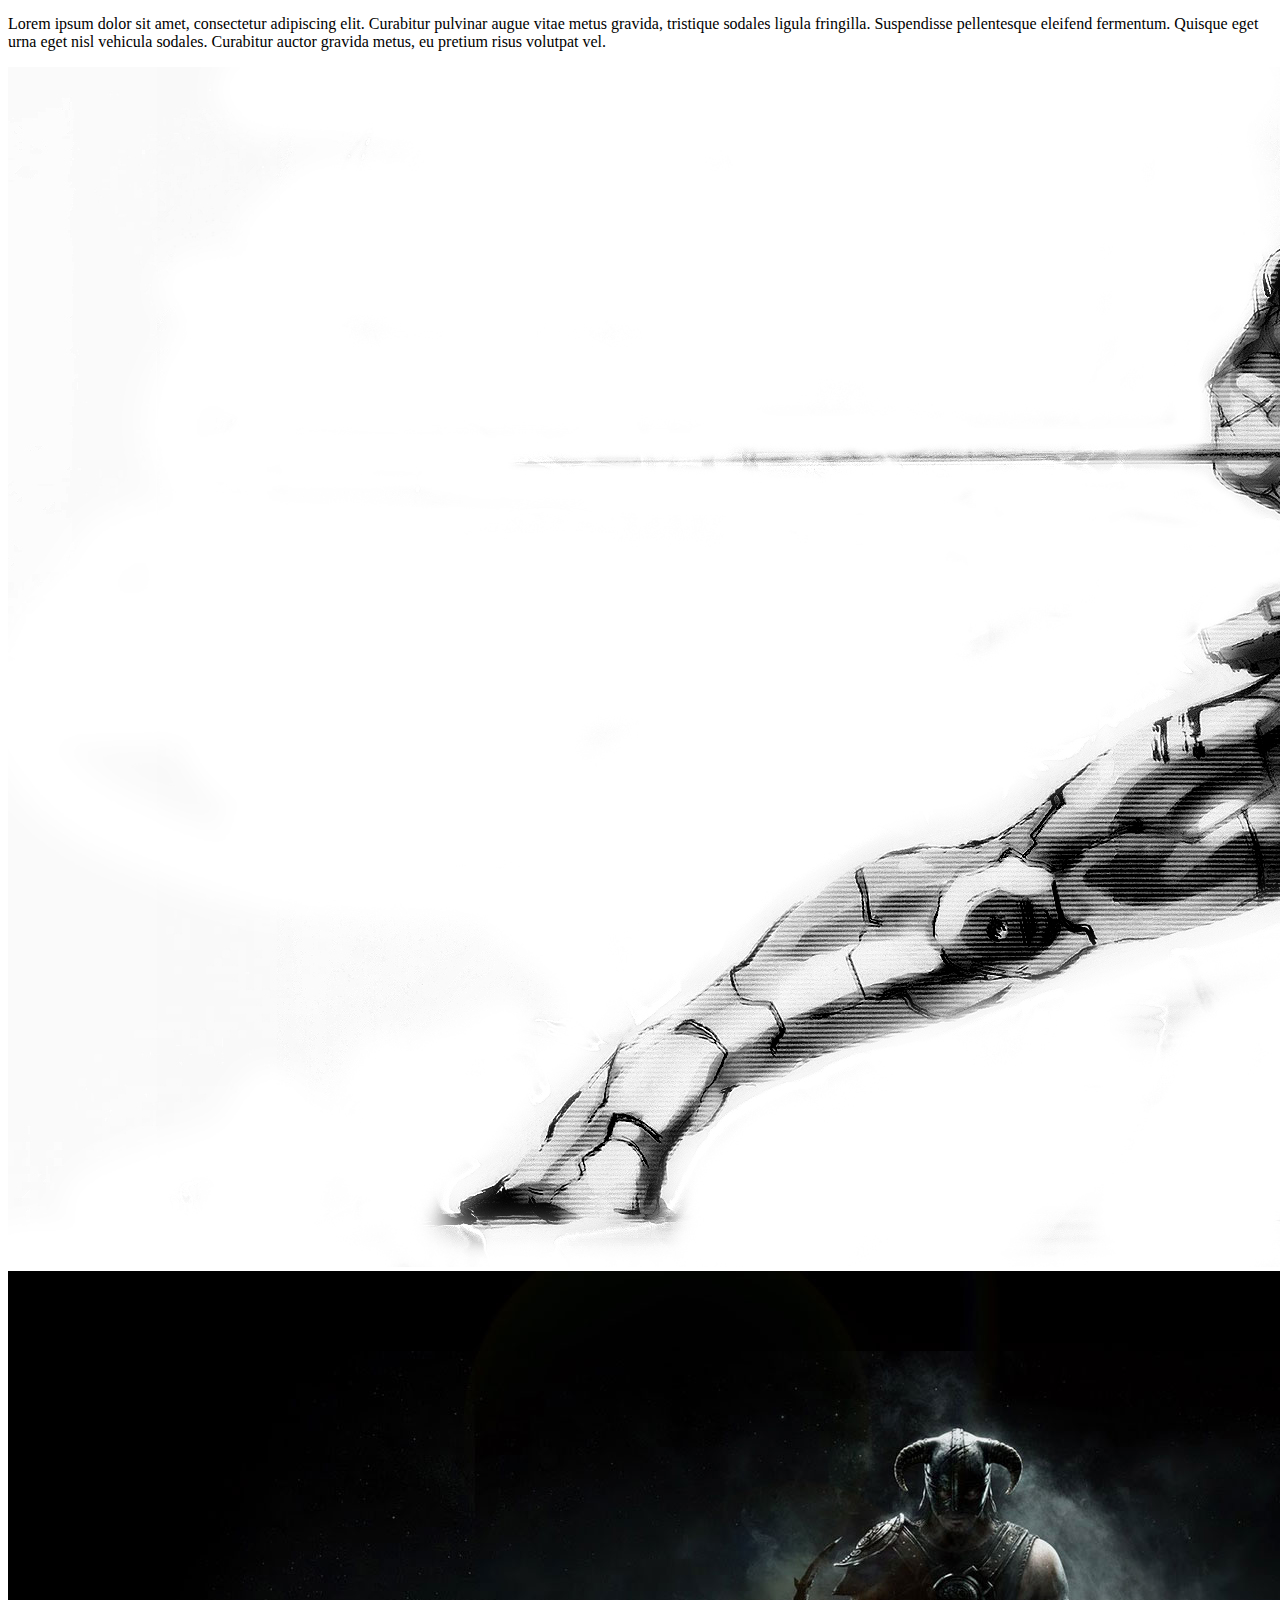
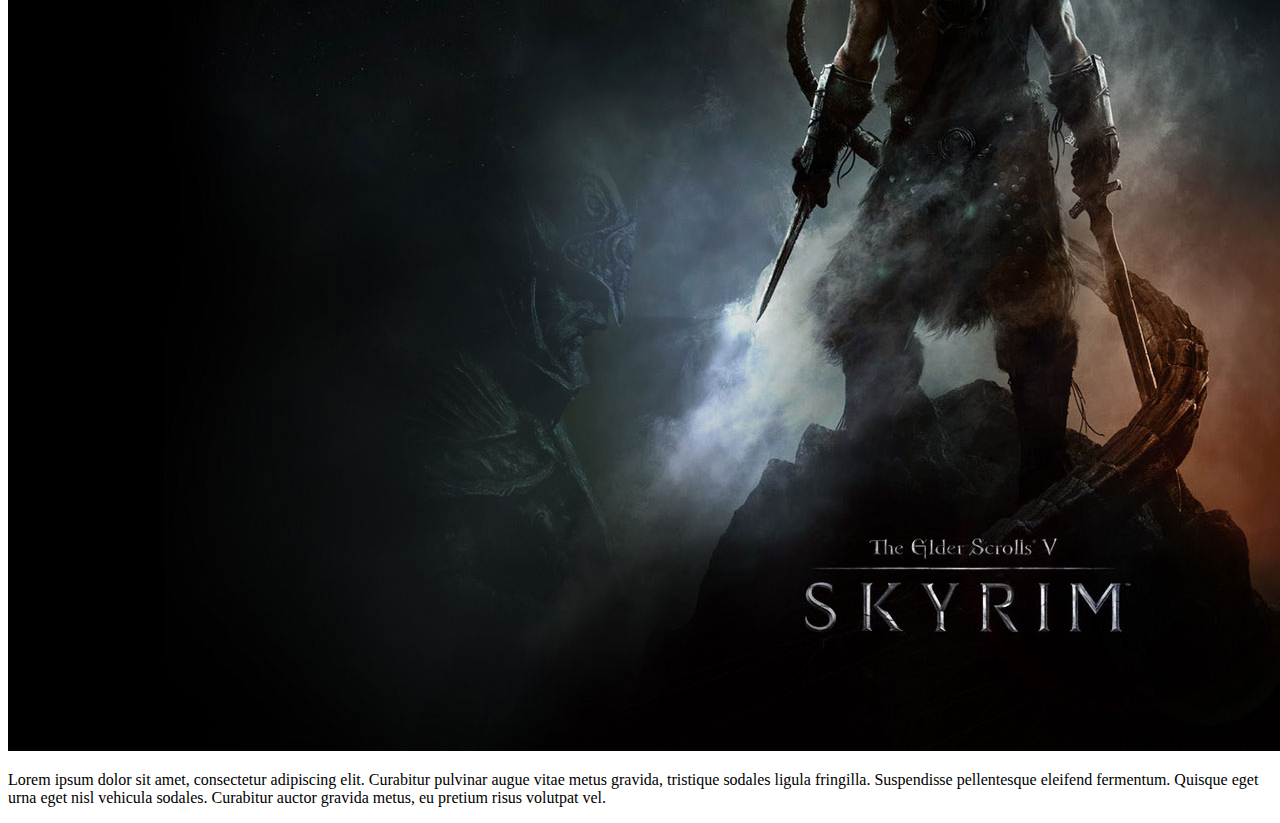
<file: pages/test.html>
<!DOCTYPE html>
<html>
	<head>
		<meta http-equiv="Expires" content="Fri, Jan 01 1900 00:00:00 GMT">
		<meta http-equiv="Pragma" content="no-cache">
		<meta http-equiv="Cache-Control" content="no-cache">
		<meta http-equiv="Content-Type" content="text/html; charset=utf-8">
		<meta http-equiv="Lang" content="en">
		<meta name="author" content="">
		<meta http-equiv="Reply-to" content="@.com">
		<meta name="generator" content="PhpED 6.0">
		<meta name="description" content="">
		<meta name="keywords" content="">
		<meta name="creation-date" content="06/01/2011">
		<meta name="revisit-after" content="15 days">
		<title>Untitled</title>
		<script src="http://eslem.github.io/SlemFramework/framework/framework.css"></script>
		<link href="//netdna.bootstrapcdn.com/font-awesome/4.0.3/css/font-awesome.css" rel="stylesheet">
		<style type="text/css">

			.grid_block img{
				width: 100%;
				display:block;
			}

		</style>
		<script src="//ajax.googleapis.com/ajax/libs/jquery/1.11.0/jquery.min.js"></script>
		<script src="http://eslem.github.io/SlemFramework/framework/framework.js"></script>
		<script>
			$(document).ready(function(){
				windowResize();
				slider();
				responsive();
				dropDown();
				modal();
				RadioProgress();
				Tabs();
				writeGridContent();
				ScrollVerticalNav();
				navbarResponsiveVertical();
				imageZoom();
				rtfEditor(".rtf");
			});
		</script></head>
	<body>
		<div class="navbar inverse responsive transparent fixed">
			<div class="container">
				<ul>
					<li class="active"><a href="index.html">Gestor Contenido</a></li>
					<li class=""><a href="#">Paginas</a></li>
					<li class=""><a href="#">Menu</a></li>
					<li class=""><a href="#">Social <i class="fa fa-share-alt"></i></a></li>
					<li class=""><a href="#">Blog</a></li>
				</ul>
				<ul class="form right">
					<li class=""><a herf="#">Login</a></li>
					<li class=""><button class="bt transparent">Salir  <i class="fa fa-sign-out"></i></button></li>
				</ul>
			</div>
		</div>			

		<div class="page" id="page">
			<div class="module header black">
				<div class="container ">
					<h1 class="big">WebPage Name</h1>
					<p>Lorem ipsum dolor sit amet, consectetur adipiscing elit. In eget enim viverra, faucibus sem nec, hendrerit turpis. </p>
					<p>Ut ullamcorper hendrerit tortor. Duis convallis tristique sem eu imperdiet.</p>
					<p> Integer id sollicitudin leo. Sed vel justo non lacus placerat volutpat et ac est. </p>
				</div>
			</div>
		</div>

		<div class="container  centerDiv" style="margin-top:15px">
			<div class="row">
				<div class="col-3 offset-1">
					<img class="img fit" src="images/cat.jpg">
				</div>
				<div class="col-7 container">
					<p>Lorem ipsum dolor sit amet, consectetur adipiscing elit. Curabitur pulvinar augue vitae metus gravida, tristique sodales ligula fringilla. Suspendisse pellentesque eleifend fermentum. Quisque eget urna eget nisl vehicula sodales. Curabitur auctor gravida metus, eu pretium risus volutpat vel. </p>
				</div>
			</div>
			<div class="row">
				<div class="col-7 container offset-1">
					<p>Lorem ipsum dolor sit amet, consectetur adipiscing elit. Curabitur pulvinar augue vitae metus gravida, tristique sodales ligula fringilla. Suspendisse pellentesque eleifend fermentum. Quisque eget urna eget nisl vehicula sodales. Curabitur auctor gravida metus, eu pretium risus volutpat vel. </p>
				</div>
				<div class="col-3">
					<img class="img fit" src="images/white.jpg">
				</div>
			</div>
			<div class="row">
				<div class="col-3 offset-1">
					<img class="img fit" src="images/skyrim.jpg">
				</div>
				<div class="col-7 container">
					<p>Lorem ipsum dolor sit amet, consectetur adipiscing elit. Curabitur pulvinar augue vitae metus gravida, tristique sodales ligula fringilla. Suspendisse pellentesque eleifend fermentum. Quisque eget urna eget nisl vehicula sodales. Curabitur auctor gravida metus, eu pretium risus volutpat vel. </p>
				</div>
			</div>
		</div>

	</body>
</html>
</file>
<file: css/editor.css>
#page p:hover, #page .row:hover, #page img:hover, #page [class*='col-']:hover,  #page div.row:hover, #page div.module:hover, #page h1:hover, #page h2:hover, #page h3:hover, #page h4:hover, #page h5:hover, #page h6:hover{
	box-shadow: 0px 0px 0px 1px rgba(73,146,209, 0.3);
	border-radius:2px;
}
/*
#page p:hover:after, #page img:hover:after, #page [class*='col-']:hover:after, #page div.row:hover:after,  #page div.module:hover:after, #page h1:hover:after, #page h2:hover:after, #page h3:hover:after, #page h4:hover:after, #page h5:hover:after, #page h6:hover,#page p.selection:after, #page img.selection:after, #page div.container.selection:after, #page div.row.selection:after, #page div.module.selection:after, #page h1.selection:after, #page h2.selection:after, #page h3.selection:after, #page h4.selection:after, #page h5.selection:after, #page h6.selection�{
	background: #4992D1;
	opacity:0.8;
	border-radius: 0px 0px 5px 5px ;
	top: 18px;
	color: #fff;
	left: 0px;
	padding: 2px 6px;
	z-index: 98;
	font-size: 14px;
	position:relative;

}

#page div.module:hover:after, #page div.module.selection:after{
	top:0px;
	left:25px;
	border-radius: 0px 0px 5px 5px  ;
}


#page div[class*='col-']:hover:after, #page  div[class*='col-'].selection:after{
	content:"Col"
}

#page div.row:hover:after, #page div.row.selection:after{
	content:"row"
}

#page div.module:hover:after, #page div.module.selection:after{
	content:"module"
}

#page p:hover:after, #page p.selection:after{
	content:"p"
}
#page img:hover:after, #page img.selection:after{
	content:"img"
}

#page h1:hover:after, #page h2:hover:after, #page h3:hover:after, #page h4:hover:after, #page h5:hover:after, #page h6:hover,#page h1.selection:after, #page h2.selection:after, #page h3.selection:after, #page h4.selection:after, #page h5.selection:after, #page h6:hover{
	content:"header"
}*/


.tagName{
	background: #4992D1;
	opacity:0.8;
	border-radius:5px 5px 0px 0px;
	top: 18px;
	color: #fff;
	left: 0px;
	padding: 2px 6px;
	z-index: 98;
	font-size: 14px;
	position:absolute;
}

*[contenteditable="true"], .selection[contenteditable="true"]{
	outline:1px dashed #2EBDFF;
}

.properties input, .properties select{
	width:80% !important;
	margin-left: 15px !important;
}

.selection, .selection:hover{
	box-shadow: 0px 0px 0px 2px #4992D1 !important;	
	border-radius:2px;
	position: relative;
}

li.properties{
	display:none;
}


.properties input, .properties select{
	font-size:0.6em !important;
}
.properties hr{
	background-color:#555 !important;
}

.properties label{
	font-size:0.8em !important;
}

.properties .tag{
	margin-top: 5px;
	border-bottom: 1px solid #111010;
	box-shadow: 0 1px 3px rgba(0, 0, 0, 0.3), 0 1px 0 rgba(255, 255, 255, 0.15) inset;
	background-color: #222;
}

.tags span.tag{
	display:inline-block;
	font-size: 0.8em;
}

.colors div{
	display:block;
	float:left;
	width:15px;
	margin:2px;
	outline:1px solid #000;
	border-radius:2px;
}
.colors div:hover{
	outline:1px solid #eee;
}
.colors .selected{
	outline:1px solid #fff;
}

.toDrop{
	outline:1px dashed #4992D1;
	width:100%;
	height:250px;
}


[draggable=true] {
	cursor: -webkit-grab; cursor: -moz-grab;
}

.element{
	background-color: #595B5B;
	border: 1px solid #333434;
	border-radius: 4px;
	box-shadow: 0 1px #737373 inset;
	color: #C6C8C8;
	font-size: 12px;
	letter-spacing: 0;
	line-height: 1.313rem;
	padding: 0 0.563rem;
	text-shadow: 0 -1px rgba(0, 0, 0, 0.69);
	vertical-align: top;
	width:auto;
	float:left;
}

.element:hover{
	background-color: #656465;
	border-color:#2EBDFF;
}

.over{
	border:1px dashed #4992D1;
}

div.divHover{
	border:1px dashed #4992D1;
	height:50px;
}

.elemento{
	max-width:50%;
}

.loader {
	display:none;
	font-size: 5px;
	position: relative;
	text-indent: -9999em;
	border-top: .6em solid rgba(255, 255, 255, 0.2);
	border-right: .6em solid rgba(255, 255, 255, 0.2);
	border-bottom: .6em solid rgba(255, 255, 255, 0.2);
	border-left: .6em solid #ffffff;
	-webkit-animation: load8 1.1s infinite linear;
	animation: load8 1.1s infinite linear;
}
.loader,
.loader:after {
	border-radius: 50%;
	width: 5em;
	height: 5em;
}
@-webkit-keyframes load8 {
	0% {
	-webkit-transform: rotate(0deg);
	transform: rotate(0deg);
}
100% {
	-webkit-transform: rotate(360deg);
	transform: rotate(360deg);
}
}
@keyframes load8 {
	0% {
	-webkit-transform: rotate(0deg);
	transform: rotate(0deg);
}
100% {
	-webkit-transform: rotate(360deg);
	transform: rotate(360deg);
}
}

div.botonesElem{
	background-color: #272727;
	width:auto;
	height:auto;
	position:absolute;
	border-radius:3px;	
}
div.botonesElem button{
	color:#999;
	background-color: #222;
	margin:2px;
	border:none;
	border-radius:2px;
}
div.botonesElem button:hover{
	color:#fff;
	background-color: #272727;
}
div.botonesElem button.active{
	color:#4992D1 !important;
	background-color: #272727;
	border-radius: 3px;
	box-shadow: 0 0 0 1px #aaa inset; 
}


.bordeBefore{
	box-shadow: -3px -3px 0px 0px red;
}
.bordeAfter{
	box-shadow: 3px 3px 0px 0px red;
}
</file>
